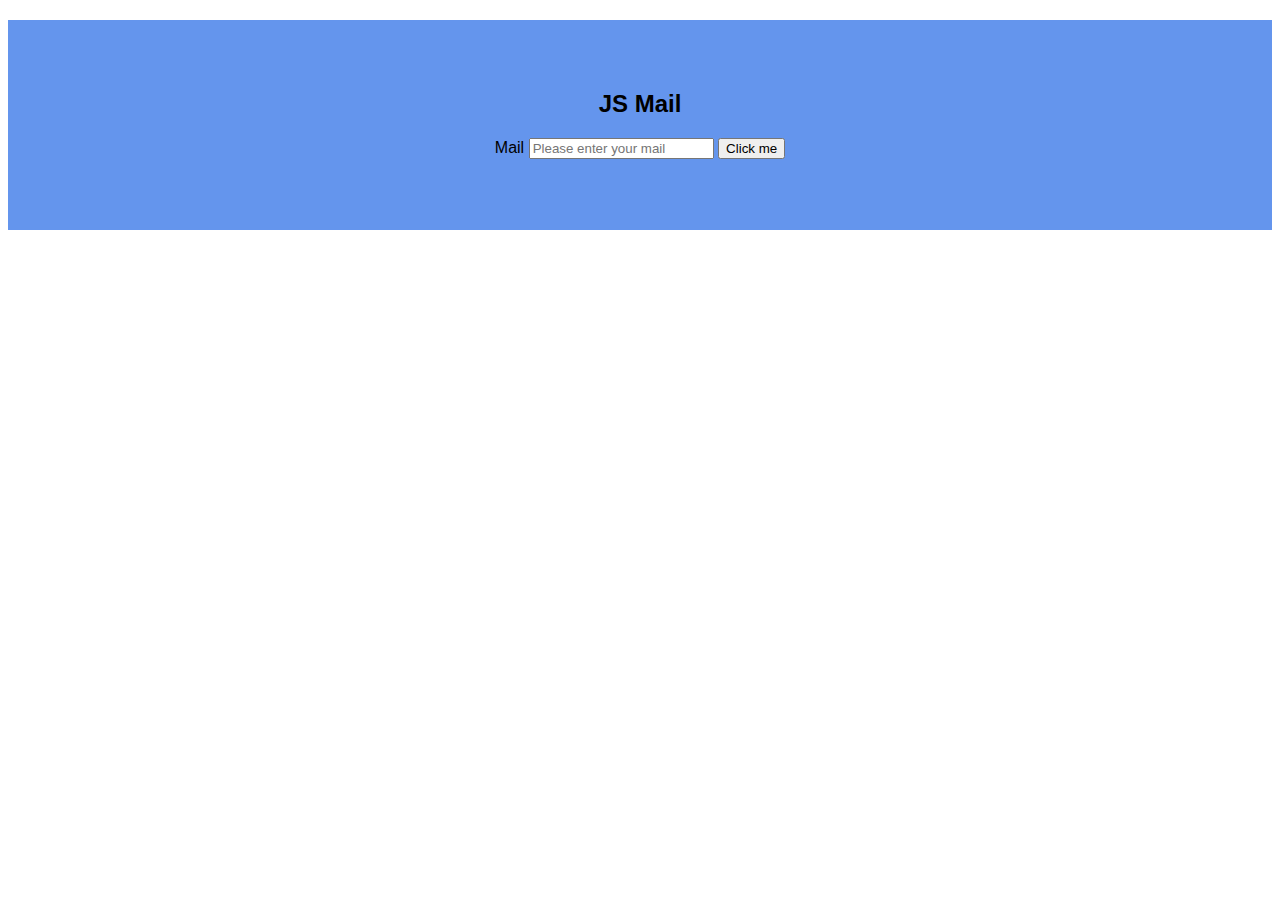
<file: js mail/index.html>
<!DOCTYPE html>
<html lang="en">
<head>
    <meta charset="UTF-8">
    <meta http-equiv="X-UA-Compatible" content="IE=edge">
    <meta name="viewport" content="width=device-width, initial-scale=1.0">
    <!-- Main Styles -->
    <link rel="stylesheet" href="./css/style.css">
    <title>JS Mail</title>
</head>
<body>
    <section>

        <h2>JS Mail</h2>
        <label for="mail">Mail</label>
        <input 
        type="text"
        id="mail"
        placeholder="Please enter your mail"
        >

        <button class="checkBtn">
            Click me
        </button>

        <h4 class="output">
        </h4>

    </section>

    <!-- JavaScript -->
    <script src="./js/main.js"></script>

</body>
</html>
</file>
<file: js mail/css/style.css>
* {
    font-family: sans-serif;
}

section {
    background-color: cornflowerblue;
    margin: 20px auto;
    text-align: center;
    padding: 50px;
}
</file>
